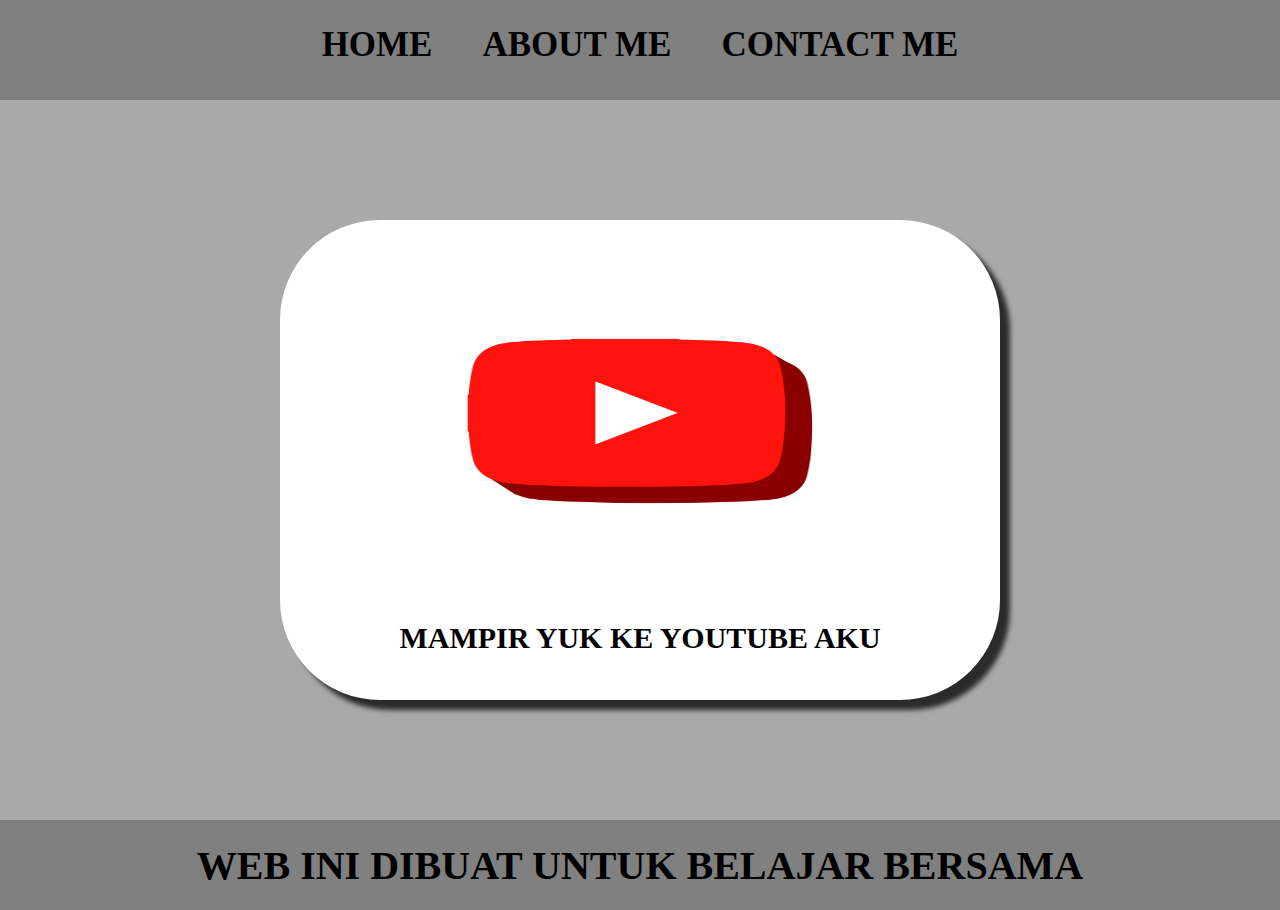
<file: Index.html>
<html>
    <head>
        <title>PROJECT ONE</title>
        <link rel="stylesheet" href="project one.css"/>
    </head>
    <body>
        <div class="countainer">
        <!-- NAVIGATION BAR -->
        <div class="countainer-navbar">
            <ul class="ul-navbar">
                <li class="li-navbar">
                    <a href="#" class="a-navbar">HOME</a>
                </li>
                <li class="li-navbar">
                    <a href="about.html" class="a-navbar">ABOUT ME</a>
                </li>
                <li class="li-navbar">
                    <a href="contact.html" class="a-navbar">CONTACT ME</a>
                </li>
            </ul>
        </div>
        <!-- NAVIGATION BAR END -->

        <!-- CONTENT 1 -->
        <div class="countainer-content">
            <a href="https://www.youtube.com/@Abdul-hanif11" 
            class="a-content">
                <img src="Yt.jpg" class="img-content"/>
                <p>MAMPIR YUK KE YOUTUBE AKU</p>
            </a>
            
        </div>
        <!-- CONTENT 1 END -->

        <!-- FOOTER -->
        <div class="countainer-footer">
            <h1 class="h1-footer">WEB INI DIBUAT UNTUK BELAJAR BERSAMA</h1>
        </div>
        <!-- FOOTER END -->
         </div>
    </body>
</html>
</file>
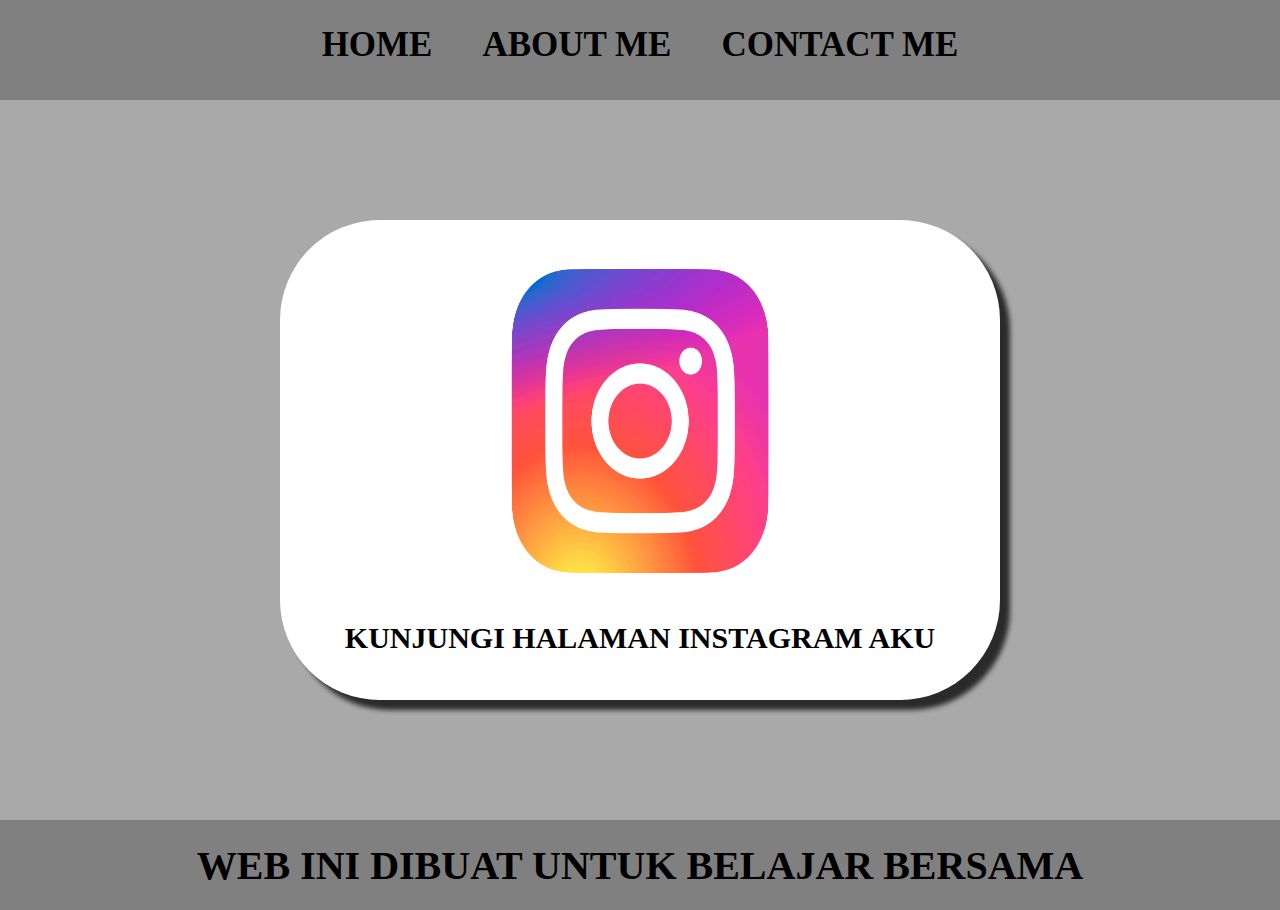
<file: about.html>
<html>
    <head>
        <title>ABOUT ME</title>
        <link rel="stylesheet" href="project one.css"/>
    </head>
    <body>
        <div class="countainer">
        <!-- NAVIGATION BAR -->
        <div class="countainer-navbar">
            <ul class="ul-navbar">
                <li class="li-navbar">
                    <a href="index.html" class="a-navbar">HOME</a>
                </li>
                <li class="li-navbar">
                    <a href="about.html" class="a-navbar">ABOUT ME</a>
                </li>
                <li class="li-navbar">
                    <a href="contact.html" class="a-navbar">CONTACT ME</a>
                </li>
            </ul>
        </div>
        <!-- NAVIGATION BAR END -->

        <!-- CONTENT 1 -->
        <div class="countainer-content">
            <a href="https://www.instagram.com/hyniiff/" 
            class="a-content">
                <img src="Instagram.png" class="img-content"/>
                <p>KUNJUNGI HALAMAN INSTAGRAM AKU</p>
            </a>
            
        </div>
        <!-- CONTENT 1 END -->

        <!-- FOOTER -->
        <div class="countainer-footer">
            <h1 class="h1-footer">WEB INI DIBUAT UNTUK BELAJAR BERSAMA</h1>
        </div>
        <!-- FOOTER END -->
         </div>
    </body>
</html>
</file>
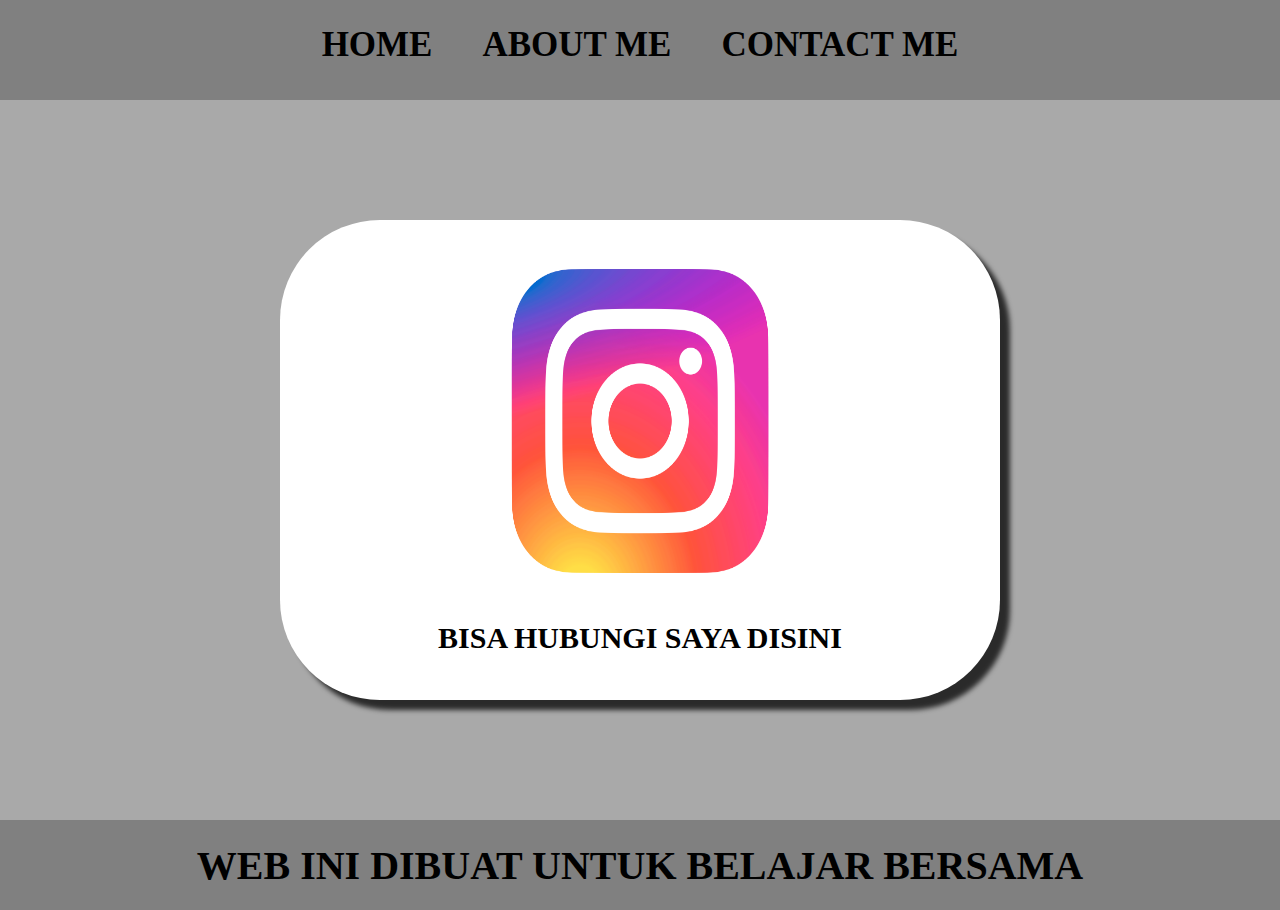
<file: contact.html>
<html>
    <head>
        <title>CONTACT ME</title>
        <link rel="stylesheet" href="project one.css"/>
    </head>
    <body>
        <div class="countainer">
        <!-- NAVIGATION BAR -->
        <div class="countainer-navbar">
            <ul class="ul-navbar">
                <li class="li-navbar">
                    <a href="index.html" class="a-navbar">HOME</a>
                </li>
                <li class="li-navbar">
                    <a href="about.html" class="a-navbar">ABOUT ME</a>
                </li>
                <li class="li-navbar">
                    <a href="contact.html" class="a-navbar">CONTACT ME</a>
                </li>
            </ul>
        </div>
        <!-- NAVIGATION BAR END -->

        <!-- CONTENT 1 -->
        <div class="countainer-content">
            <a href="https://www.instagram.com/hyniiff/" 
            class="a-content">
                <img src="Instagram.png" class="img-content"/>
                <p>BISA HUBUNGI SAYA DISINI</p>
            </a>
            
        </div>
        <!-- CONTENT 1 END -->

        <!-- FOOTER -->
        <div class="countainer-footer">
            <h1 class="h1-footer">WEB INI DIBUAT UNTUK BELAJAR BERSAMA</h1>
        </div>
        <!-- FOOTER END -->
         </div>
    </body>
</html>
</file>
<file: project one.css>
*,
html{
padding: 0;
margin: 0;
}

.countainer-navbar{
    background-color: gray;
    width: 100%;
    height: 100px;
}

.ul-navbar{
display: flex;
height: 10vh;
justify-content: center;
align-items: center;
}

.li-navbar{
list-style-type: none;
padding: 20px;
margin: 5px;
font-size: 35px;
}

.li-navbar:hover{
    background-color: dimgray;
    transition: .4s ease-in-out;
    transition-delay: .2s;
    border-radius: 9px;
}

.a-navbar{
color: black;
text-decoration: none;
font-weight: 800;
}

.countainer-content{
background-color: darkgray;
display: flex;
justify-content: center;
align-items: center;
 height:80vh ;
}

.a-content{
    background-color: #fff;
    text-decoration: none;
    color: black;
    justify-content: space-evenly;
    align-items: center;
    display: flex;
    flex-direction: column;
    width: 720px;
    height:480px;
    font-weight: 800;
    border-radius: 100px;
    font-size: 30px;
    box-shadow: 10px 10px 5px 0px rgba(0,0,0,0.75);
    -webkit-box-shadow: 10px 10px 5px 0px rgba(0,0,0,0.75);
    -moz-box-shadow: 10px 10px 5px 0px rgba(0,0,0,0.75);
}

.img-content{
width: 65%;
height: 65%;
}

.countainer-footer{
background-color: grey;
display: flex;
align-items: center;
justify-content: center;
height: 10vh;
}

.h1-footer{
font-size: 40px;
}
</file>
